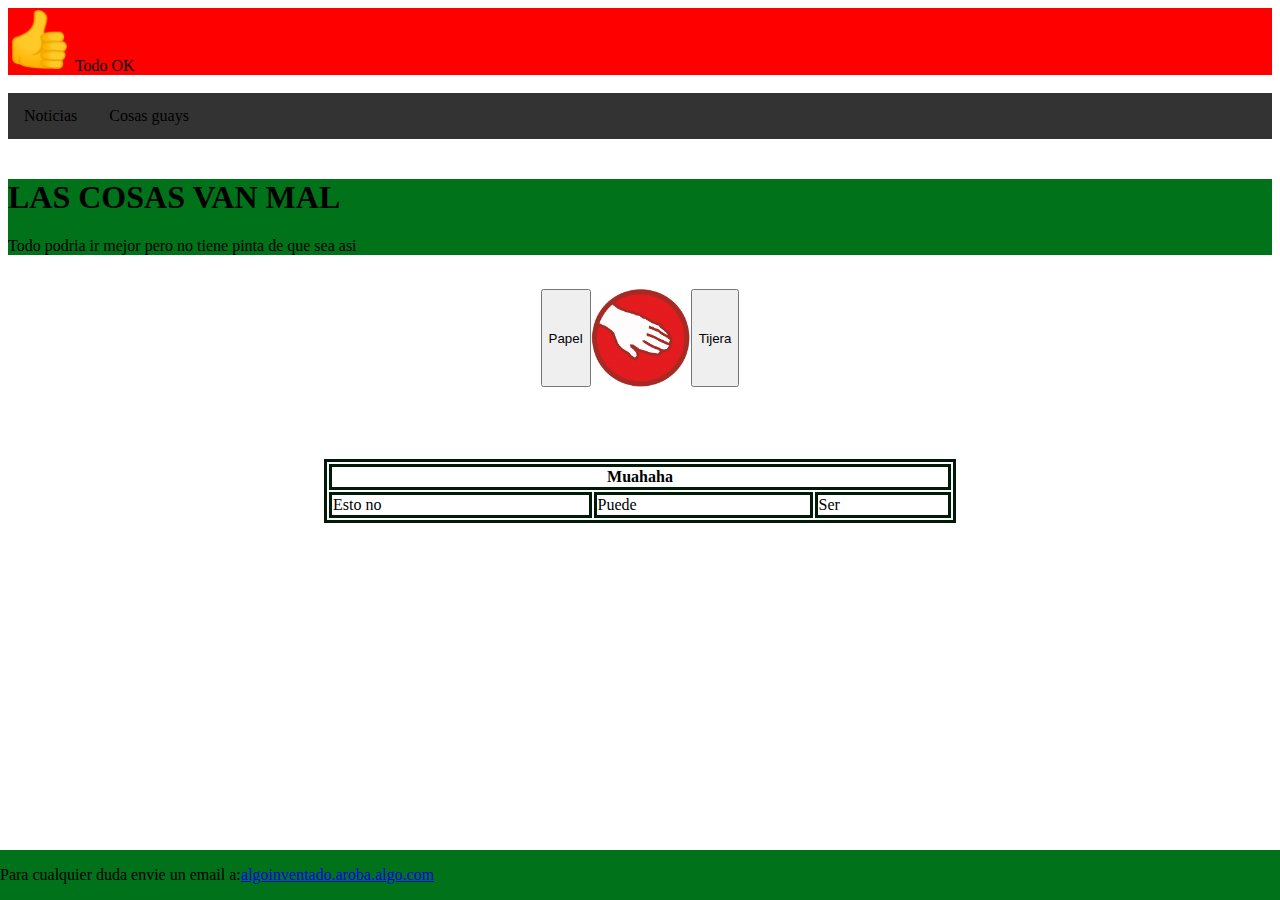
<file: Eva1/repaso/index.html>
<!DOCTYPE html>
<head>
<title>La super paginas</title>
<link rel="StyleSheet" type="text/css" href="css/estilo.css"></link>

</head>
<html>
<body>
    
<header>
<div class="banner">
    <img src="img/dedo.png" width="5%">
    <a>Todo OK</a>
</div>
</header>

<br>
<nav>
<ul>
    <li><a href="index.html">Noticias</a></li>
    <li class="dropdown">
        <a href="javascript:void(0)" class="dropbtn">Cosas guays</a>
        <div class="dropdown-content">
        <a href="pagina1.html">La primera</a>
        <a href="pagina2.html">La segunda</a>
        </div>
    </li>
</ul>
</nav>
<br>

<div class="contenido">
<h1>LAS COSAS VAN MAL</h1>
    <p>Todo podria ir mejor pero no tiene pinta de que sea asi</p>

</div>

<br>


<div class="centrar">
    <button onclick="document.getElementById('imagen').src='img/papel.jpg'">Papel</button>

    <img id="imagen" src="img/papel.jpg" style="width:100px">
    
    <button onclick="document.getElementById('imagen').src='img/tijera.jpg'">Tijera</button>
</div>

<br><br><br><br>

<div class="centrar">
    <table style="width:50%">
        <thead>
        <tr>
          <th colspan="3">Muahaha</th>
        </tr>
    </thead>
    <tbody>
        <tr>
          <td>Esto no</td>
          <td>Puede</td>
          <td>Ser</td>
        </tr>
    </tbody>
      </table>
</div>

<footer class="footer">
    <p>Para cualquier duda envie un email a:<a href="algoinventado@algo.com">algoinventado.aroba.algo.com</a></p>
</footer> 

</body>
</html>
</file>
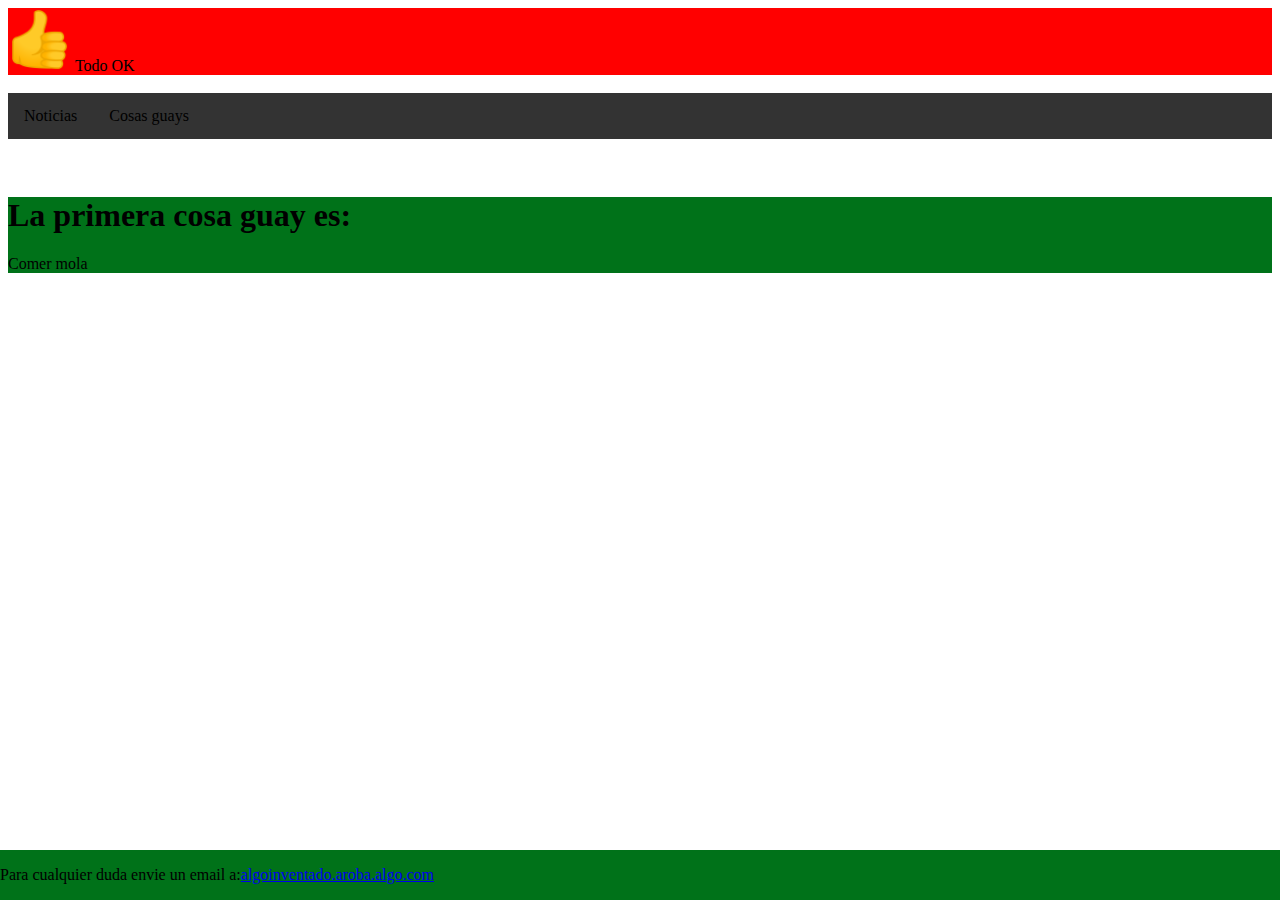
<file: Eva1/repaso/pagina1.html>
<!DOCTYPE html>
<head>
<title>La super pagina</title>
<link rel="StyleSheet" type="text/css" href="css/estilo.css"></link>

</head>
<html>
<body>
    
<header>
    <div class="banner">
        <img src="img/dedo.png" width="5%">
        <a>Todo OK</a>
    </div>
    </header>
    
<br>
<nav>
<ul>
    <li><a href="index.html">Noticias</a></li>
    <li class="dropdown">
        <a href="javascript:void(0)" class="dropbtn">Cosas guays</a>
        <div class="dropdown-content">
        <a href="pagina1.html">La primera</a>
        <a href="pagina2.html">La segunda</a>
        </div>
    </li>
</ul>
</nav>
<br>

<br>

<div class="contenido">
<h1>La primera cosa guay es:</h1>
    <p>Comer mola</p>

</div>

<footer class="footer">
    <p>Para cualquier duda envie un email a:<a href="algoinventado@algo.com">algoinventado.aroba.algo.com</a></p>
</footer> 

</body>
</html>
</file>
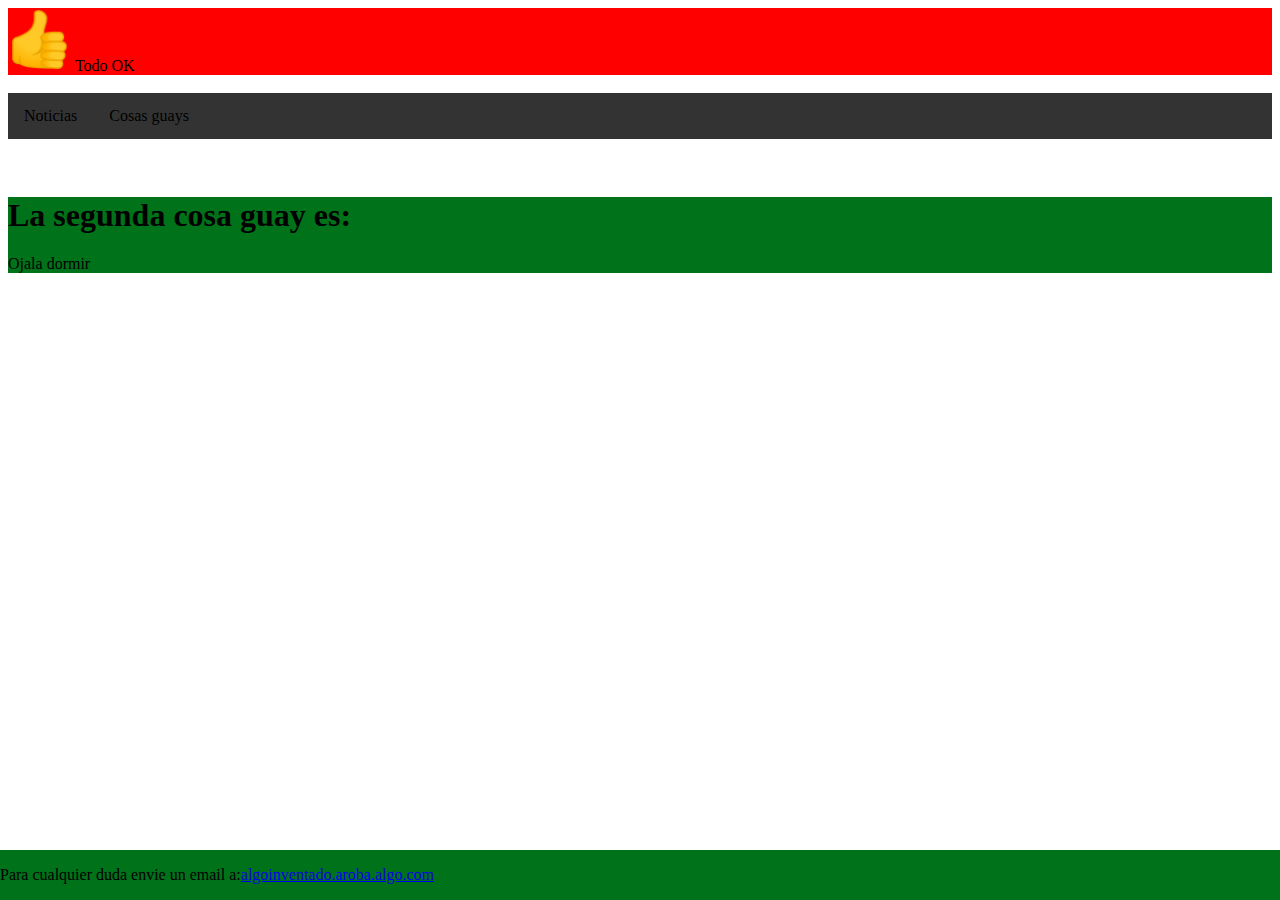
<file: Eva1/repaso/pagina2.html>
<!DOCTYPE html>
<head>
<title>La super pagina</title>
<link rel="StyleSheet" type="text/css" href="css/estilo.css"></link>

</head>
<html>
<body>
    
<header>
    <div class="banner">
        <img src="img/dedo.png" width="5%">
        <a>Todo OK</a>
    </div>
    </header>
    
<br>
<nav>
<ul>
    <li><a href="index.html">Noticias</a></li>
    <li class="dropdown">
        <a href="javascript:void(0)" class="dropbtn">Cosas guays</a>
        <div class="dropdown-content">
        <a href="pagina1.html">La primera</a>
        <a href="pagina2.html">La segunda</a>
        </div>
    </li>
</ul>
</nav>
<br>

<br>

<div class="contenido">
<h1>La segunda cosa guay es:</h1>
    <p>Ojala dormir</p>

</div>

<footer class="footer">
    <p>Para cualquier duda envie un email a:<a href="algoinventado@algo.com">algoinventado.aroba.algo.com</a></p>
</footer> 

</body>
</html>
</file>
<file: Eva1/repaso/css/estilo.css>
ul {
  list-style-type: none;
  margin: 0;
  padding: 0;
  overflow: hidden;
  background-color: #333;
}

li {
    float: left;
  }
  
  li a, .dropbtn {
    display: inline-block;
    color: rgb(0, 0, 0);
    text-align: center;
    padding: 14px 16px;
    text-decoration: none;
  }
  
  li a:hover, .dropdown:hover .dropbtn {
    background-color: red;
  }
  
  li.dropdown {
    display: inline-block;
  }
  
  .dropdown-content {
    display: none;
    position: absolute;
    background-color: #680202;
    min-width: 160px;
    box-shadow: 0px 8px 16px 0px rgba(0,0,0,0.2);
    z-index: 1;
  }
  
  .dropdown-content a {
    color: black;
    padding: 12px 16px;
    text-decoration: none;
    display: block;
    text-align: left;
  }
  
  .dropdown-content a:hover {
    background-color: #f1f1f1;
  }
  
  .dropdown:hover .dropdown-content {
    display: block;
  }

 .contenido {
   background-color: rgb(0, 114, 25);
   width: 100%;
 }

 .footer {
  position: fixed;
  left: 0;
  bottom: 0;
  width: 100%;
  background-color: rgb(0, 114, 25);
  color: rgb(0, 0, 0);

}

.banner{
  top:0;
  left:0;
  width: 100%;
  background-color: red;
}

.centrar {
  display: flex;
  justify-content: center;
}

table, th, td {
  border: 3px solid rgb(0, 27, 8);
}
</file>
